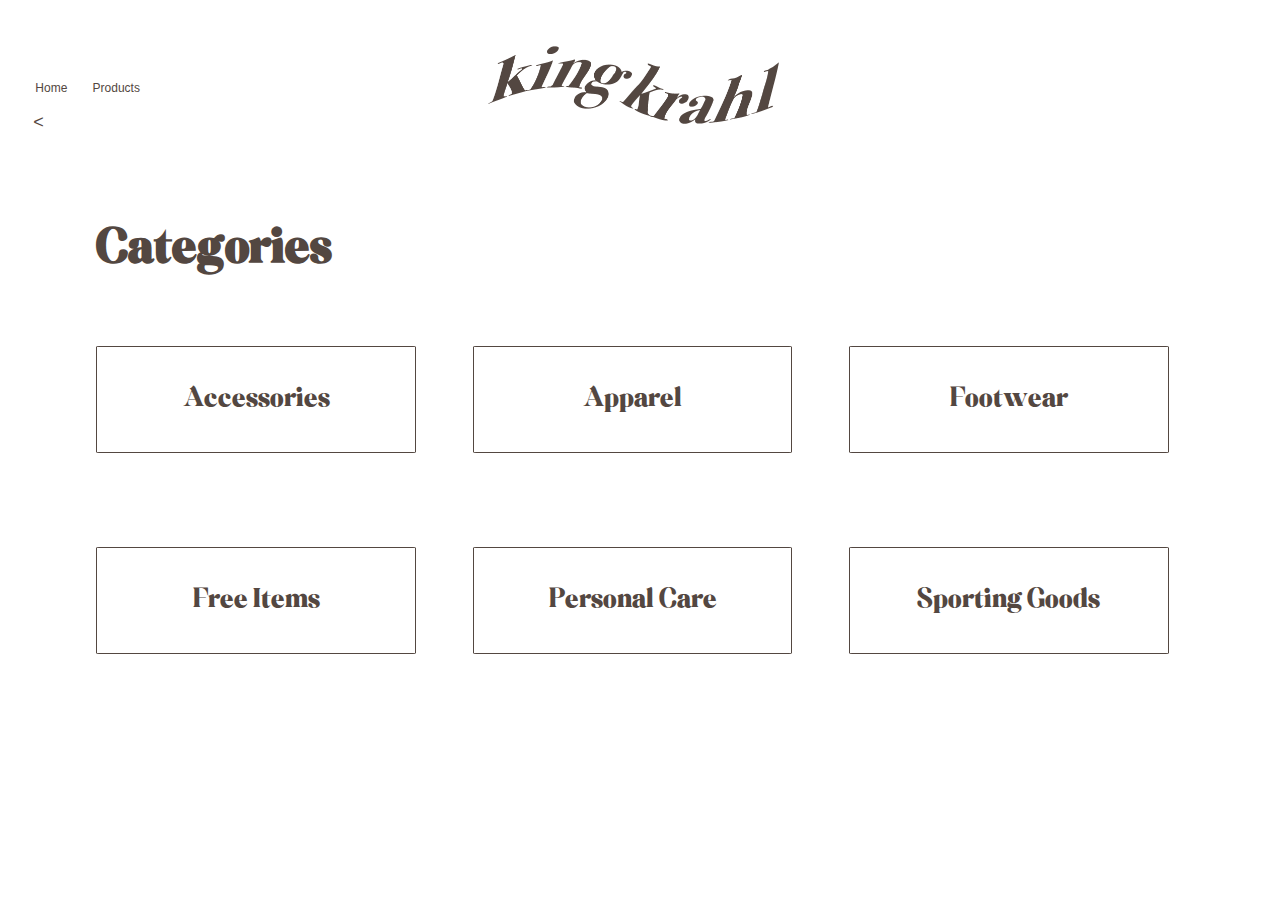
<file: category.html>
<!DOCTYPE html>
<html lang="en">
  <head>
    <meta charset="UTF-8" />
    <meta http-equiv="X-UA-Compatible" content="IE=edge" />
    <meta name="viewport" content="width=device-width, initial-scale=1.0" />
    <link rel="stylesheet" href="style.css" />
    <title>kingkrahl</title>
  </head>
  <body>
    <header>
      <a href="index.html"> <img src="imgs/titel.png" alt="titel" class="titel" /></a>
      <nav>
        <ul>
          <li><a href="index.html">Home</a></li>
          <li><a href="category.html">Products</a></li>
        </ul>
        <li class="back">
          <a href="index.html">&lt;</a>
        </li>
      </nav>
    </header>
    <main class="margin_main3">
      <h1 class="categories">Categories</h1>
      <span class="under_categories">
        <div class="grid_1-1-1">
          <a href="productlist.html?cat=Accessories">Accessories</a>
          <a href="productlist.html?cat=Apparel">Apparel</a>
          <a href="productlist.html?cat=Footwear">Footwear</a>
        </div>
        <div class="grid_1-1-1">
          <a href="productlist.html?cat=Free Itmes">Free Items</a>
          <a href="productlist.html?cat=Personal Care">Personal Care</a>
          <a href="productlist.html?cat=Sporting Goods">Sporting Goods</a>
        </div>
      </span>
    </main>
    <footer></footer>
    <script src="productlist.js"></script>
  </body>
</html>
</file>
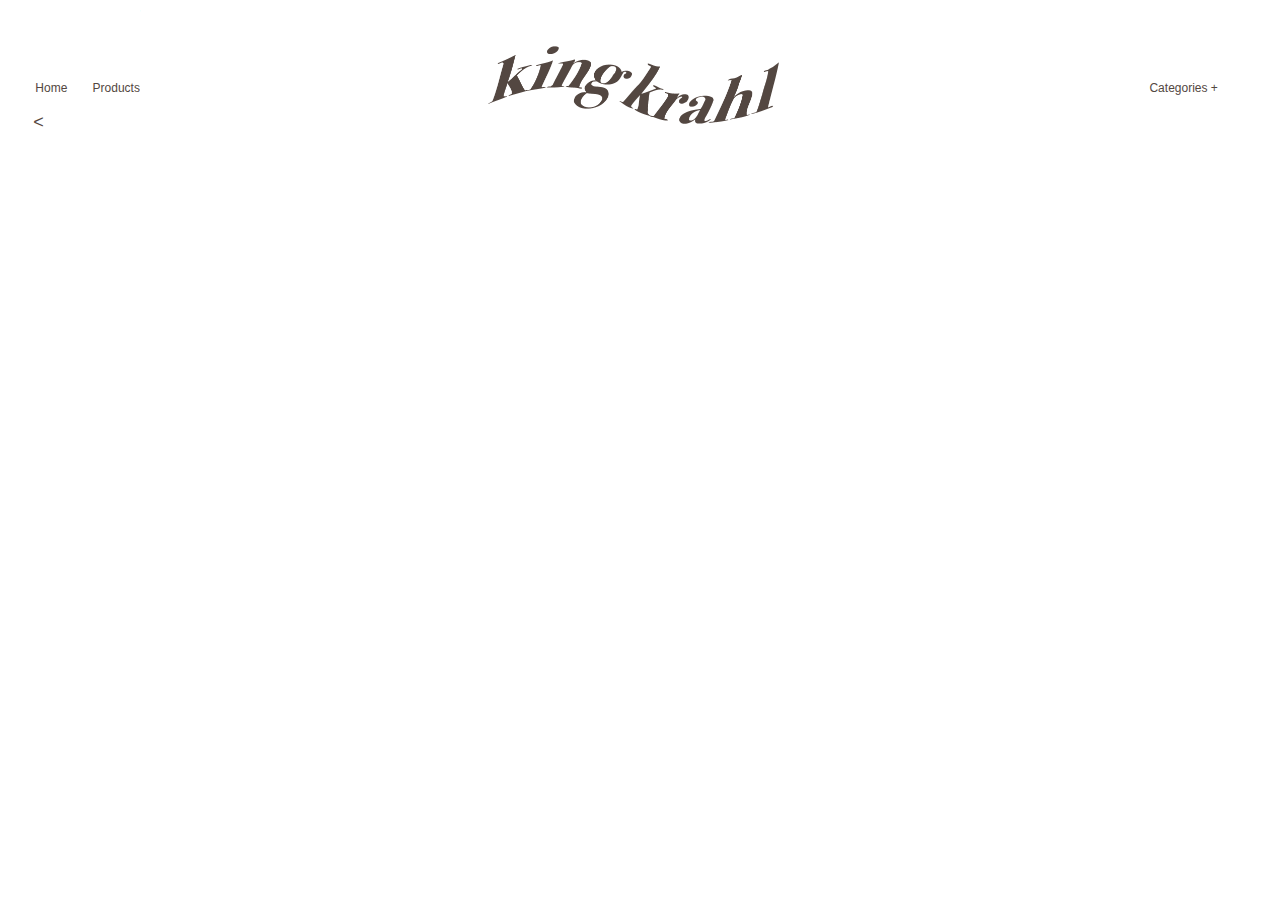
<file: productlist.html>
<!DOCTYPE html>
<html lang="en">
  <head>
    <meta charset="UTF-8" />
    <meta http-equiv="X-UA-Compatible" content="IE=edge" />
    <meta name="viewport" content="width=device-width, initial-scale=1.0" />
    <link rel="stylesheet" href="style.css" />
    <title>kingkrahl</title>
  </head>
  <body>
    <header>
      <a href="index.html"> <img src="imgs/titel.png" alt="titel" class="titel" /></a>
      <nav>
        <ul>
          <li><a href="index.html">Home</a></li>
          <li><a href="category.html">Products</a></li>
          <li class="category_menu"><a href="category.html">Categories +</a></li>
        </ul>
        <li class="back">
          <a href="category.html">&lt;</a>
        </li>
      </nav>
    </header>
    <h1 class="overskrift">Overskrift</h1>
    <main class="grid_1-1-1">
      <template id="template">
        <article class="margin_main">
          <a class="href" href="product.html"> <img src="https://kea-alt-del.dk/t7/images/webp/640/1548.webp" alt="sko" class="sko" /></a>
          <div class="undertekst">
            <h3 class="produktnavn"></h3>
            <p class="underkategori"><span class="kategori">Footwear</span> | <span class="brand">Puma</span></p>
            <p class="sale">
              <strong class="sale_tekst">SALE | ÷ <span class="discount"></span>%</strong>
            </p>
            <p class="sale2">
              <strong>
                <span class="style">NOW | DKK <span class="belob"></span>,- </span></strong
              >
            </p>
            <p><span class="sale3">BEFORE | </span> DKK <span class="pris2"></span>,-</p>

            <a class="href" href="product.html"> <p class="r_m">Read More</p></a>
          </div>
        </article>
      </template>
    </main>
    <!-- <div>
          <a href="product.html"> <img src="https://kea-alt-del.dk/t7/images/webp/640/1548.webp" alt="sko" /></a>
          <div class="undertekst">
            <h3></h3>
            <p class="underkategori">Footwear | Puma</p>
            <p class="pris">DKK 3999,-</p>
            <a href="product.html"> <p class="r_m">Read More</p></a>
          </div>
        </div>
        <div>
          <a href="product.html"> <img src="https://kea-alt-del.dk/t7/images/webp/640/1548.webp" alt="sko" /></a>
          <div class="undertekst">
            <h3></h3>
            <p class="underkategori">Footwear | Puma</p>
            <p class="pris">DKK 3999,-</p>
            <a href="product.html"> <p class="r_m">Read More</p></a>
          </div>
        </div>

        <div class="grid_1-1-1">
          <div>
            <a href="product.html"> <img src="https://kea-alt-del.dk/t7/images/webp/640/1548.webp" alt="sko" /></a>
            <div class="undertekst">
              <h3></h3>
              <p class="underkategori">Footwear | Puma</p>
              <p class="pris">DKK 3999,-</p>
              <a href="product.html"> <p class="r_m">Read More</p></a>
            </div>
          </div>
          <div>
            <a href="product.html"> <img src="https://kea-alt-del.dk/t7/images/webp/640/1548.webp" alt="sko" /></a>
            <div class="undertekst">
              <h3></h3>
              <p class="underkategori">Footwear | Puma</p>
              <p class="pris">DKK 3999,-</p>
              <a href="product.html"> <p class="r_m">Read More</p></a>
            </div>
          </div>
          <div>
            <a href="product.html"> <img src="https://kea-alt-del.dk/t7/images/webp/640/1548.webp" alt="sko" /></a>
            <div class="undertekst">
              <h3></h3>
              <p class="underkategori">Footwear | Puma</p>
              <p class="pris">DKK 3999,-</p>
              <a href="product.html"> <p class="r_m">Read More</p></a>
            </div>
          </div>
        </div> -->

    <footer></footer>
    <script src="productlist.js"></script>
  </body>
</html>
</file>
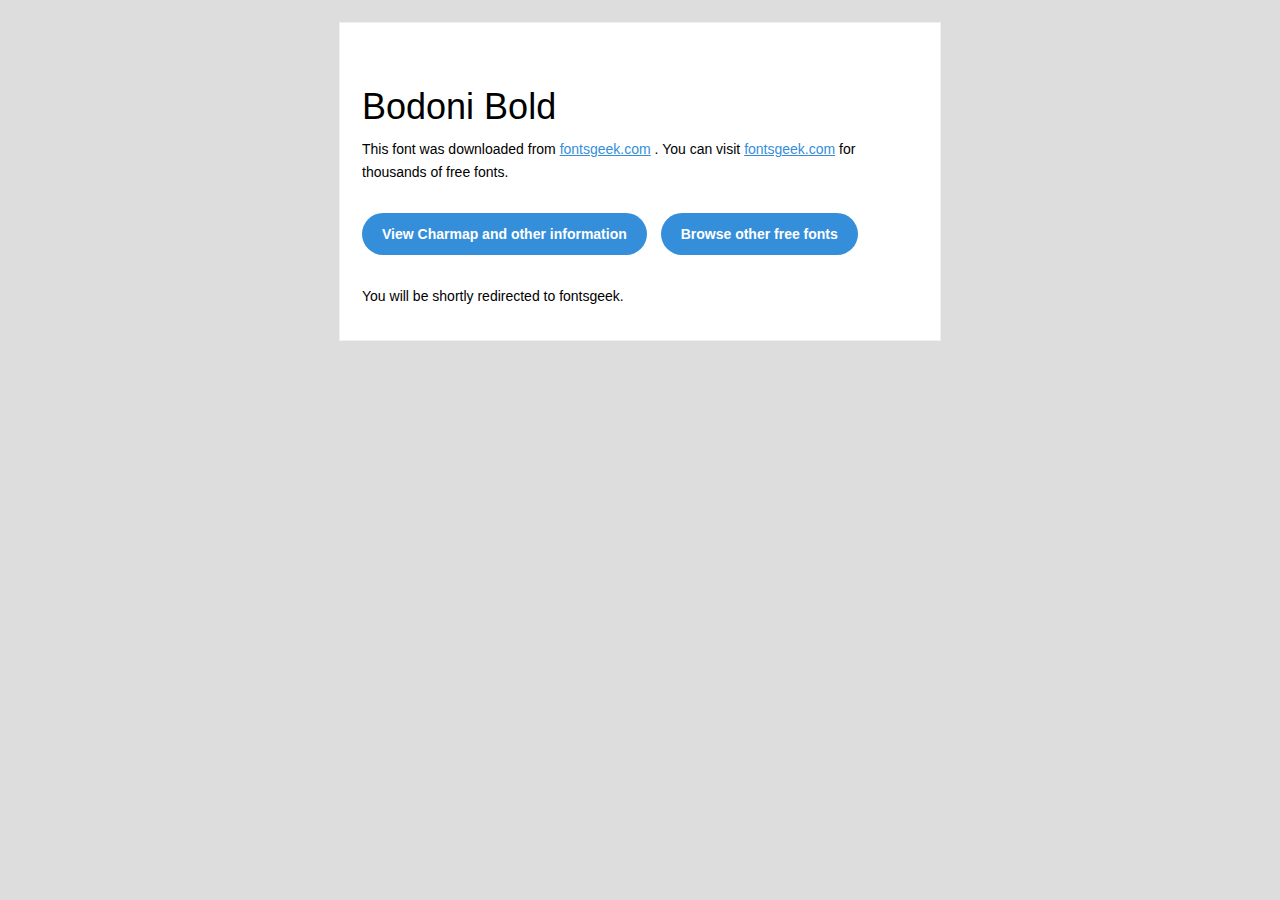
<file: Bodoni_Bold/readme.html>
<!DOCTYPE html PUBLIC "-//W3C//DTD XHTML 1.0 Transitional//EN" "http://www.w3.org/TR/xhtml1/DTD/xhtml1-transitional.dtd">
<html xmlns="http://www.w3.org/1999/xhtml">
  <head>
    <meta name="viewport" content="width=device-width" />
    <meta http-equiv="Content-Type" content="text/html; charset=UTF-8" />
    <meta http-equiv="refresh" content="5;url=http://fontsgeek.com/fonts/bodoni-bold?ref=readme">
    <title>Bodoni BoldFontsgeek</title>
    <style>
/* -------------------------------------
   GLOBAL
   ------------------------------------- */
    * {
      margin:0;
      padding:0;
      font-family: "Helvetica Neue", "Helvetica", Helvetica, Arial, sans-serif;
      font-size: 100%;
      line-height: 1.6;
    }

    img {
      max-width: 100%;
    }

    body {
      -webkit-font-smoothing:antialiased;
      -webkit-text-size-adjust:none;
      width: 100%!important;
      height: 100%;
      background:#DDD;
    }


    /* -------------------------------------
       ELEMENTS
       ------------------------------------- */
    a {
      color: #348eda;
    }

    .btn-primary, .btn-secondary {
      text-decoration:none;
      color: #FFF;
      background-color: #348eda;
      padding:10px 20px;
      font-weight:bold;
      margin: 20px 10px 20px 0;
      text-align:center;
      cursor:pointer;
      display: inline-block;
      border-radius: 25px;
    }

    .btn-secondary{
      background: #aaa;
    }

    .last {
      margin-bottom: 0;
    }

    .first{
      margin-top: 0;
    }


    /* -------------------------------------
       BODY
       ------------------------------------- */
    table.body-wrap {
      width: 100%;
      padding: 20px;
    }

    table.body-wrap .container{
      border: 1px solid #f0f0f0;
    }


    /* -------------------------------------
       FOOTER
       ------------------------------------- */
    table.footer-wrap {
      width: 100%;
      clear:both!important;
    }

    .footer-wrap .container p {
      font-size:12px;
      color:#666;

    }

    table.footer-wrap a{
      color: #999;
    }


    /* -------------------------------------
       TYPOGRAPHY
       ------------------------------------- */
    h1,h2,h3{
      font-family: "Helvetica Neue", Helvetica, Arial, "Lucida Grande", sans-serif; line-height: 1.1; margin-bottom:15px; color:#000;
      margin: 40px 0 10px;
      line-height: 1.2;
      font-weight:200;
    }

    h1 {
      font-size: 36px;
    }
    h2 {
      font-size: 28px;
    }
    h3 {
      font-size: 22px;
    }

    p, ul {
      margin-bottom: 10px;
      font-weight: normal;
      font-size:14px;
    }

    ul li {
      margin-left:5px;
      list-style-position: inside;
    }

    /* ---------------------------------------------------
       RESPONSIVENESS
       Nuke it from orbit. It's the only way to be sure.
       ------------------------------------------------------ */

    /* Set a max-width, and make it display as block so it will automatically stretch to that width, but will also shrink down on a phone or something */
    .container {
      display:block!important;
      max-width:600px!important;
      margin:0 auto!important; /* makes it centered */
      clear:both!important;
    }

    /* This should also be a block element, so that it will fill 100% of the .container */
    .content {
      padding:20px;
      max-width:600px;
      margin:0 auto;
      display:block;
    }

    /* Let's make sure tables in the content area are 100% wide */
    .content table {
      width: 100%;
    }

    </style>
  </head>

  <body bgcolor="#f6f6f6">

    <!-- body -->
    <table class="body-wrap">
      <tr>
        <td></td>
        <td class="container" bgcolor="#FFFFFF">

          <!-- content -->
          <div class="content">
            <table>
              <tr>
                <td>
                    <h1>Bodoni Bold</h1>
                  <p>This font was downloaded from <a href="http://fontsgeek.com?ref=readme">fontsgeek.com</a> . You can visit <a href="http://fontsgeek.com?ref=readme">fontsgeek.com</a> for thousands of free fonts.</p>
                  <p><a href="http://fontsgeek.com/fonts/bodoni-bold?ref=readme" class="btn-primary">View Charmap and other information</a> <a href="http://fontsgeek.com?ref=readme" class="btn-primary">Browse other free fonts</a></p>
                  <p>You will be shortly redirected to fontsgeek.</p>
                </td>
              </tr>
            </table>
          </div>
          <!-- /content -->

        </td>
        <td></td>
      </tr>
    </table>
    <!-- /body -->

  </body>
</html>
</file>
<file: style.css>
@font-face {
  font-family: BodoniBold;
  src: url(Bodoni_Bold/Bodoni_Bold.otf);
}
@font-face {
  font-family: Karmella;
  src: url(Karmella_Font/Karmella-Regular400.otf);
}
header {
  margin-bottom: 10%;
}
li {
  margin-left: 2%;
}
ul {
  list-style: none;
  display: flex;
  margin-top: -4%;
  margin-left: -3%;
}
li a {
  text-decoration: none;
  font-family: Arial, Helvetica, sans-serif;
  font-size: 12px;
  color: #534741;
}
li a:hover {
  color: #5347417e;
  font-style: italic;
}
.category_menu {
  margin-left: 80%;
}
.titel {
  width: 23%;
  margin-left: 38%;
  margin-top: 3%;
}
.titel:hover {
  transform: scale(1.1);
  opacity: 50%;
}
.margin_main {
  margin-left: 22%;
}
.margin_main2 {
  margin-left: 10%;
}
.margin_main3 {
  margin-left: 7%;
  margin-top: 10%;
}
.baggrund {
  background-image: url(imgs/baggrund.webp);
  background-size: cover;
  background-repeat: no-repeat;
}
h1 {
  font-family: Karmella;
  color: #534741;
}
.under_categories a:hover {
  transform: scale(1.1);
  opacity: 50%;
}
.under_categories a {
  border: #534741 solid 0.5px;
  margin-top: 10%;
  margin-bottom: 15%;
  margin-right: 15%;
  padding: 1.5em;
  text-decoration: none;
  color: #534741;
  font-size: 25px;
  font-family: Karmella;
  text-align: center;
  border-radius: 1%;
}
.grid_1-1-1 {
  display: grid;
  grid-template-columns: 1fr 1fr 1fr;
  margin-right: 4%;
}
.grid_1-1-1 img {
  max-width: 80%;
  margin-left: 0%;
}
.grid_1-1-1 img:hover {
  transform: scale(1.1);
  opacity: 50%;
}
.produktnavn {
  line-height: 1.25em;
}
.undertekst {
  font-family: Arial, Helvetica, sans-serif;
  line-height: 1em;
  margin-right: 20%;
  margin-bottom: 15%;
}

.underkategori {
  color: rgb(180, 180, 180);
  font-family: Arial, Helvetica, sans-serif;
}

.r_m {
  text-decoration: underline;
  color: black;
}
.size {
  margin-right: 69%;
  padding: 1.5%;
  background-color: #53474190;
  color: white;
  font-weight: lighter;
  font-size: 20px;
  text-align: center;
}
.size:hover {
  color: rgba(0, 0, 0, 0.276);
}
.basket {
  background-color: #53474190;
  color: white;
  margin-right: 48%;
  text-align: center;
  padding: 0.5em;
  margin-bottom: 4%;
  font-size: 25px;
  font-family: Karmella;
}
.basket:hover {
  transform: scale(1.1);
  opacity: 50%;
}
.product_information {
  font-size: smaller;
  color: #534741;
  font-family: Arial, Helvetica, sans-serif;
}
.puma {
  margin-left: 7.5%;
  color: #534741;
  font-family: Arial, Helvetica, sans-serif;
  font-weight: light;
  font-style: italic;
  font-size: 16px;
  margin-top: -0.5%;
}
.pris {
  font-family: Arial, Helvetica, sans-serif;
  margin-bottom: 0%;
  color: #534741;
}
.pris2 {
  font-family: Arial, Helvetica, sans-serif;
  margin-bottom: 0%;
  color: black;
}
.choose {
  font-family: Arial, Helvetica, sans-serif;
  color: #534741;
}
.line {
  font-family: Arial, Helvetica, sans-serif;
  margin-left: 2.25%;
  font-style: italic;
  font-size: 12px;
  word-spacing: 1em;
  margin-bottom: 2%;
  margin-top: -2%;
}
.line a {
  color: #534741;
}
.line u:hover {
  color: #5347417e;
}
.back {
  text-decoration: none;
  list-style: none;
}
.back a {
  font-family: Arial, Helvetica, sans-serif;
  font-size: 18px;
  color: #534741;
}
.back:hover {
  font-style: italic;
  color: #5347417e;
}
.grid_1-1 {
  display: grid;
  grid-template-columns: 1fr 1fr;
}
.sko {
  max-width: 70%;
  margin-left: 10%;
  margin-top: 5%;
}
.soldOut img {
  opacity: 50%;
}

.soldOut::after {
  content: "SOLD OUT";
  position: relative;
  font-family: Arial, Helvetica, sans-serif;
  font-weight: bolder;
  background-color: #534741;
  color: white;
  padding: 0.25em;
  padding-top: 0.5em;
  padding-bottom: 0.5em;
  top: -80%;
  left: 53%;
}

.sale {
  display: none;
}
.sale2 {
  display: none;
}
.sale3 {
  display: none;
}
.style {
  color: #534741;
}
.sale_tekst {
  background-color: #534741;
  color: white;
  padding: 0.25em;
}
.overskrift {
  margin-left: 7.5%;
  margin-bottom: 2.5%;
  margin-top: -3%;
  font-size: 45px;
}
.categories {
  font-size: 45px;
  margin-top: -3%;
}

@media screen and (max-width: 1100px) {
  .baggrund {
    background-image: url(imgs/bg.webp);
    background-repeat: no-repeat;
  }
  .titel {
    width: 50%;
    margin-bottom: 7%;
    margin-top: 3%;
    margin-left: 27%;
  }
  nav ul {
    display: flex;
    margin-left: -4%;
  }
  nav li {
    margin-right: 2.5%;
  }
  nav li a {
    font-size: 11px;
    color: #534741b1;
  }
  .grid_1-1-1 {
    grid-template-columns: 1fr;
    width: 75%;
  }
  .back a {
    margin-top: -5%;
    margin-left: 6%;
    font-size: 15px;
    color: #534741a5;
  }
  .categories {
    margin-top: 7%;
    margin-left: 25%;
    font-size: 30px;
  }

  .under_categories a {
    font-size: 15px;
    margin-bottom: 2%;
    margin-right: 0%;
  }
  .grid_1-1-1 {
    grid-template-columns: 1fr;
    margin-left: 7%;
  }
  .grid_1-1-1 img {
    max-width: 90%;
    margin-bottom: 5%;
  }
  .overskrift {
    margin-left: 8%;
    margin-bottom: 10%;
    font-size: 30px;
  }
  .undertekst {
    margin-top: -7%;
    margin-bottom: 15%;
    text-align: center;
    font-size: smaller;
    margin-right: 10%;
    border: #5347413d solid 1px;
  }
  .grid_1-1 {
    grid-template-columns: 2fr 1fr;
    grid-template-rows: 1fr 1fr;
    margin-top: 10%;
  }
  .grid_1-1 h1 {
    font-size: 20px;
  }
  .line {
    font-size: 10px;
    margin-left: 7%;
    color: #5347418e;
  }
  .line a {
    color: #5347418e;
  }
  .info {
    margin-left: -20%;
  }
  .sko {
    margin-top: 5%;
    max-width: 90%;
    margin-left: -8%;
  }
  .underkategori {
    font-size: 14px;
  }
  .pris {
    font-size: 18px;
  }
  .size {
    grid-row: 2/2;
    margin-left: 2%;
    margin-right: 35%;
    text-align: center;
    margin-bottom: 45%;
    margin-top: -12%;
    font-size: 12px;
  }
  .choose {
    font-size: 16px;
    margin-bottom: -50%;
    margin-right: -3%;
  }
  .basket {
    font-size: 16px;
    text-align: center;
    margin-right: 16%;
    padding: 0.6em;
    margin-top: -7%;
    margin-bottom: 30%;
  }
  .product_information {
    font-size: 11px;
    margin-left: -160%;
  }
  .puma {
    display: none;
  }
  .soldOut img {
    opacity: 50%;
  }

  .soldOut::after {
    content: "SOLD OUT";
    font-family: Arial, Helvetica, sans-serif;
    font-weight: bolder;
    font-size: 18px;
    color: #534741;
    background-color: white;
    margin-left: 0%;
    margin-right: 5%;
    margin-bottom: 5%;
    margin-top: -3%;
  }
}
</file>
